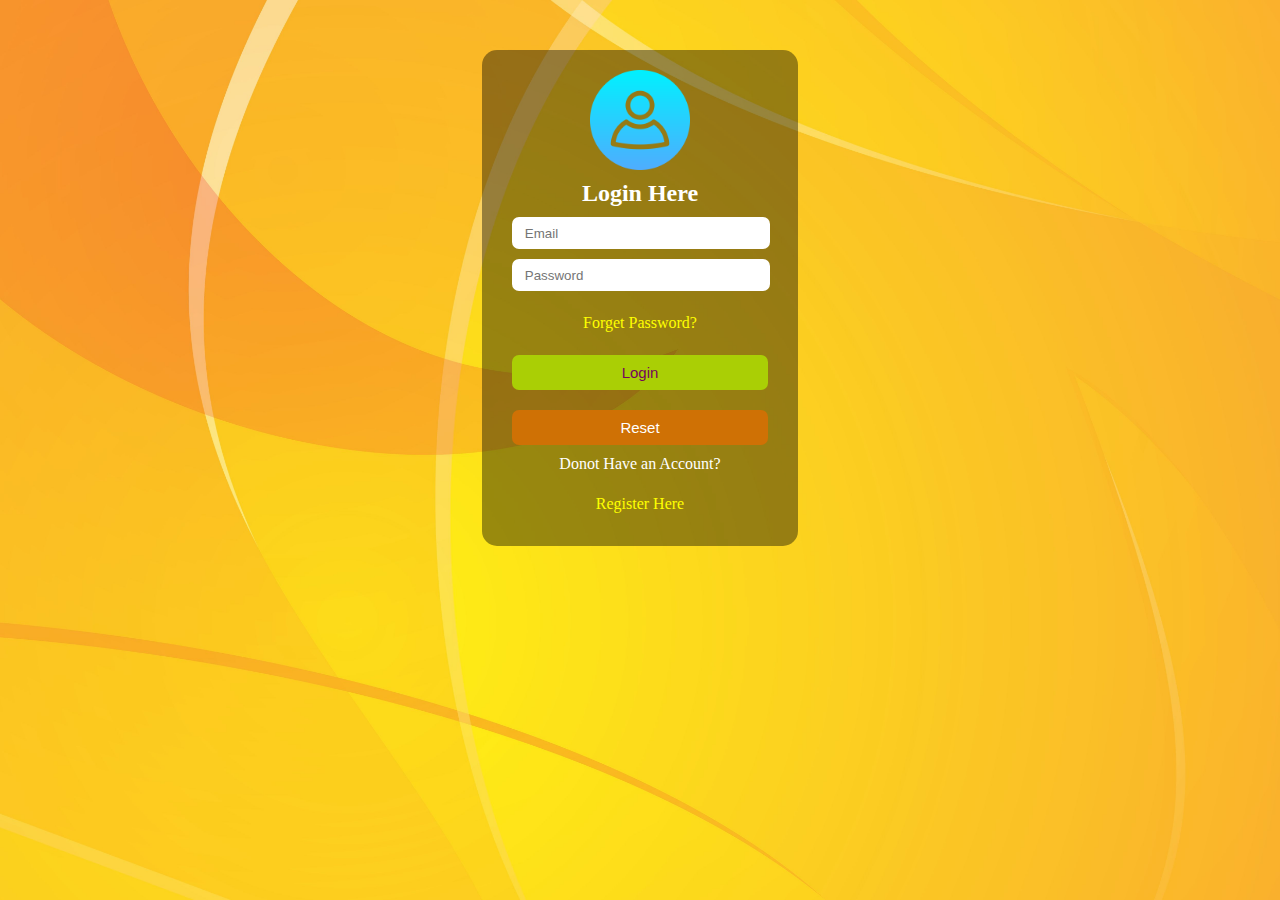
<file: index.html>
<!DOCTYPE html>
<html lang="en">
<head>
    <meta charset="UTF-8">
    <meta http-equiv="X-UA-Compatible" content="IE=edge">
    <meta name="viewport" content="width=device-width, initial-scale=1.0">
    <link rel="stylesheet" href="css/style.css">
    <title>Login</title>
</head>
<body>
    <!-- <h1 class="heading1">Welcome to Web technology</h1> -->
    <div id="info_div">
        <form action="">
            <img src="images/user.png" alt="not found" id="login-img">
            <h2 class="heading2">Login Here</h2>
            <input type="email" placeholder="Email" name="email" autofocus class="input-field">
            <input type="password" placeholder="Password" name="password" class="input-field">
            <a href="pages/reset.html" id="fps">Forget Password?</a>
            <button type="submit" class="btn1">Login</button>
            <button type="reset" class="btn2">Reset</button>
        </form>
        <p id="signup-para">Donot Have an Account? <a href="pages/register.html">Register Here</a></p>
    </div>
</body>
</html>
</file>
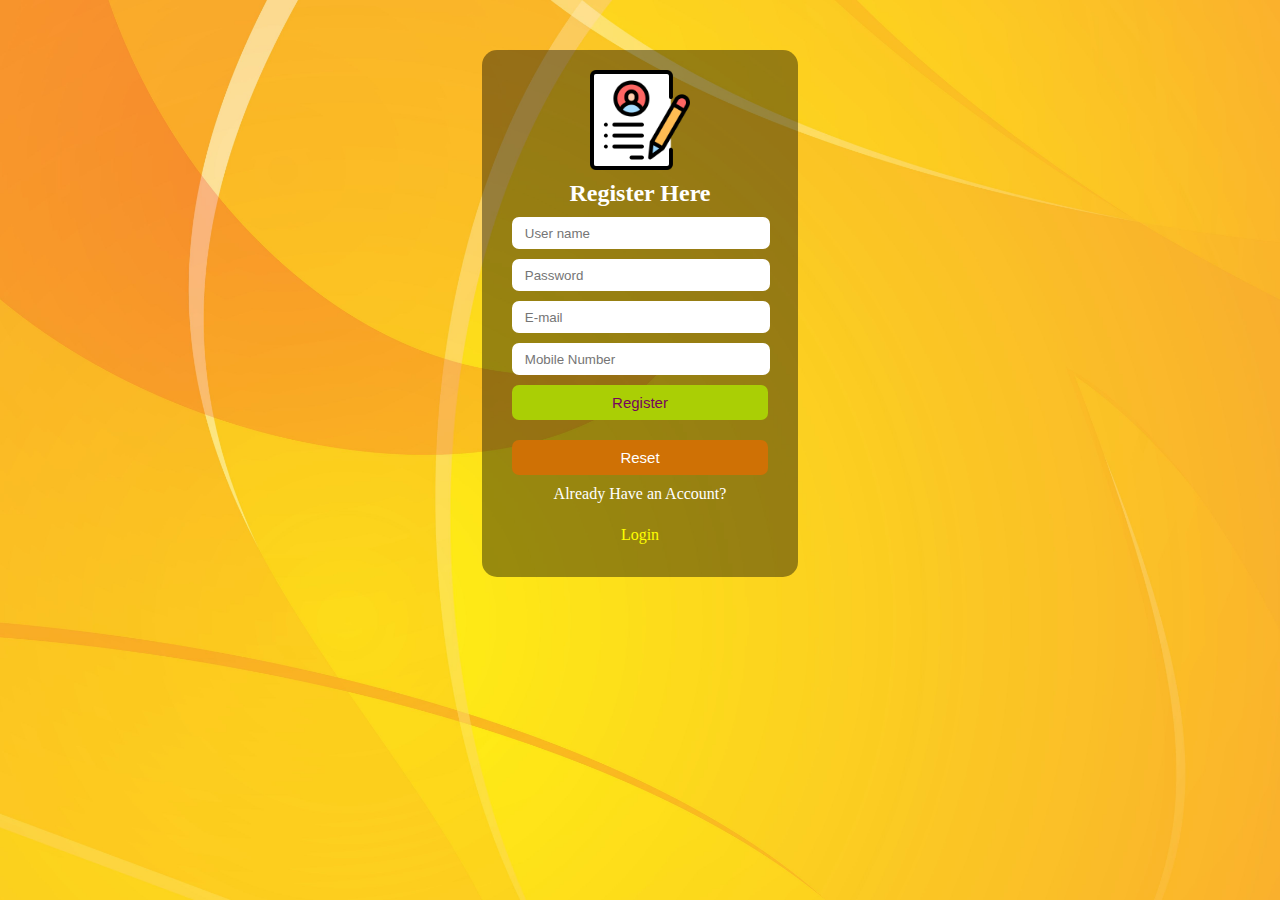
<file: pages/register.html>
<!DOCTYPE html>
<html lang="en">
<head>
    <meta charset="UTF-8">
    <meta http-equiv="X-UA-Compatible" content="IE=edge">
    <meta name="viewport" content="width=device-width, initial-scale=1.0">
    <link rel="stylesheet" href="../css/style.css">
    <title>Register</title>
</head>
<body>
    <div id="info_div">
        <form action="">
            <img src="../images/register.png" alt="not found" id="login-img">
            <h2 class="heading2">Register Here</h2>
            <input type="text" placeholder="User name" name="username" autofocus class="input-field">
            <input type="password" placeholder="Password" name="password" class="input-field">
            <input type="email" placeholder="E-mail" name="email" class="input-field">
            <input type="tel" placeholder="Mobile Number" name="mobile" class="input-field">
            <button type="submit" class="btn1">Register</button>
            <button type="reset" class="btn2">Reset</button>
        </form>
        <p id="signup-para">Already Have an Account? <a href="../index.html">Login</a></p>
    </div>
</body>
</html>
</file>
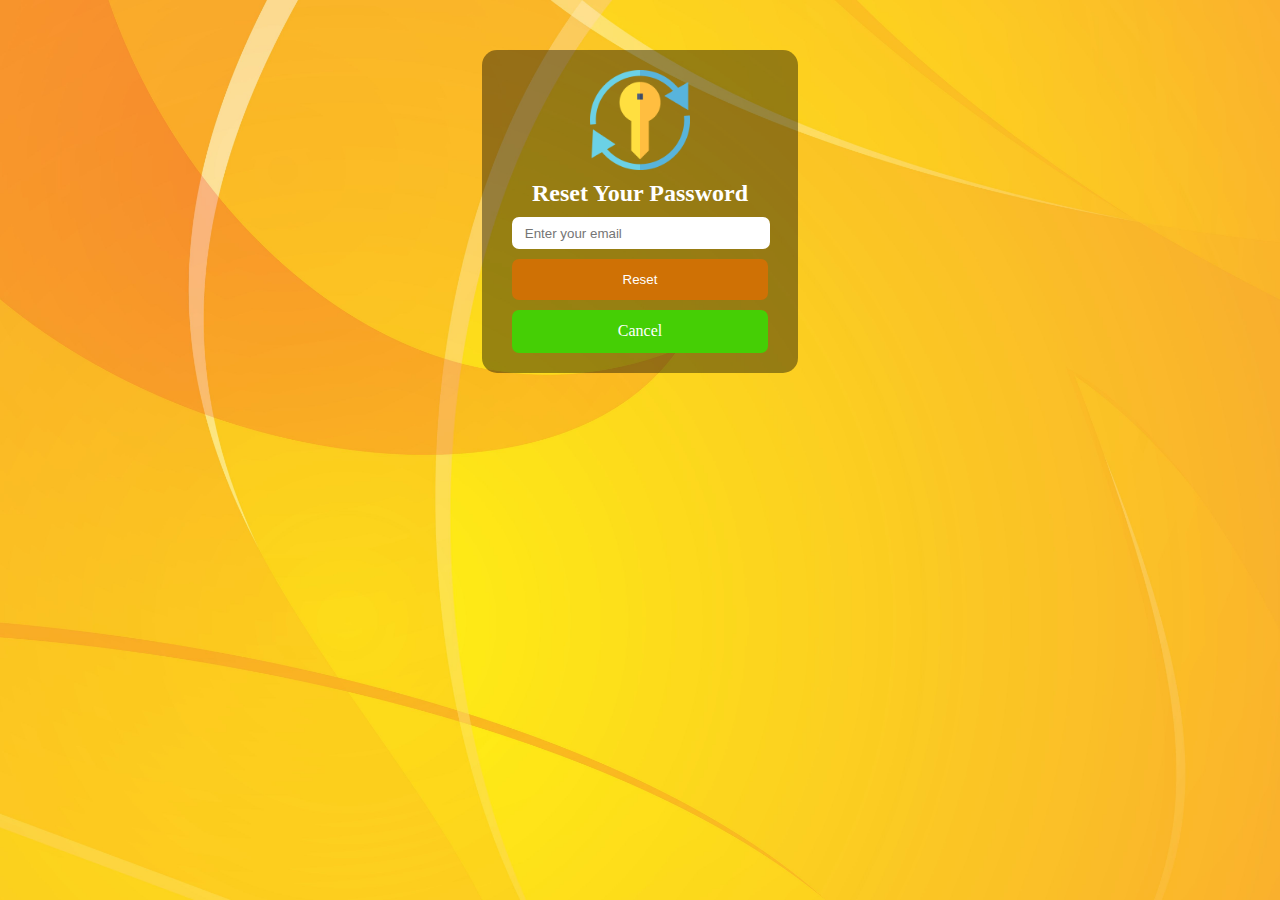
<file: pages/reset.html>
<!DOCTYPE html>
<html lang="en">
<head>
    <meta charset="UTF-8">
    <meta http-equiv="X-UA-Compatible" content="IE=edge">
    <meta name="viewport" content="width=device-width, initial-scale=1.0">
    <link rel="stylesheet" href="../css/style.css">
    <title>Reset Password</title>
</head>
<body>
    <div id="info_div">
        <form action="">
            <img src="../images/reset.png" alt="not found" id="login-img">
            <h2 class="heading2">Reset Your Password</h2>
            <input type="email" placeholder="Enter your email" name="username" autofocus class="input-field">
            <button type="reset" class="btn3">Reset</button>
            <a href="../index.html" class="btn4" id="cancel-bt">Cancel</a>
        </form>
    </div>
</body>
</html>
</file>
<file: css/style.css>
*
{
    margin: 0;
    border: 0;
    outline: 0;
}
/* ID styles */
#info_div
{
    /* padding-top: 2%;
    padding-bottom: 2%;
    padding-left: 5%;
    padding-right: 5%; */
    padding: 20px 30px;
    border-radius: 15px;
    background-color: rgba(0,0,0, 0.4);
    color: rgb(13, 1, 82);
    /* opacity: .5; */
    width: 20%;
    margin-left: auto;
    margin-right: auto;
    margin-top: 50px;
}
#info_div a
{
    text-decoration: none;
    margin: 0;
    padding: 0;
    text-align: center;
    margin-top: 10px;
    padding: 5%;
    width: 90%;
    display: block;
    border-radius: 7px;
}
#fps
{
    display: block;
    /* float: right; */
    text-align: right;
    margin-top: 10px;
    color: yellow;
}
#signup-para
{
    text-align: center;
    color: white;
    margin-top: 10px;
}
#signup-para a
{
    color: yellow;
}
#login-img
{
    width: 100px;
    height: 100px;
    display: block;
    margin-left: auto;
    margin-right: auto;
}

/* Class Styles */
.heading1
{
    text-align: center;
    margin-top: 2%;
}
.heading2
{
    text-align: center;
    margin: 10px 5px;
    color: white;
}
.btn1
{
    width: 100%;
    /* background-color: #f8810b; */
    background-color: rgb(170, 207, 5);
    color: rgb(117, 5, 93);
    display: block;
    margin-left: auto;
    margin-right: auto;
    
    margin-top: 10px;
    margin-bottom: 10px;
    padding: 9px;
    border-radius: 7px;
    font-size: 15px;
}
.btn1:hover
{
    background-color: rgb(209, 61, 61);
    color: #fff;
    transition: 0.6s;
    cursor: pointer;
}
/* Reset Button */
.btn2
{
    width: 100%;
    background-color: rgb(207, 113, 5);
    color: white;
    margin-top: 10px;
    /* margin-bottom: 10px; */
    padding: 9px;
    border-radius: 7px;
    font-size: 15px;
}
.btn2:hover
{
    background-color: rgb(209, 61, 61);
    color: #fff;
    transition: 0.6s;
    cursor: pointer;
}
.btn3
{
    background-color: rgb(207, 113, 5);
    color: white;
    display: block;
    width: 100%;
    padding: 5%;
    margin-top: 10px;
    border-radius: 7px;
}
.btn3:hover
{
    background-color: rgb(209, 61, 61);
    color: #fff;
    transition: 0.6s;
    cursor: pointer;
}
.btn4
{
    width: 40%;
    background-color: rgb(69, 207, 5);
    color: white;
    display: block;
}
.input-field
{
    width: 95%;
    height: 30px;
    display: block;
    margin-left: auto;
    margin-right: auto;
    margin-top: 10px;
    padding-left: 5%;
    border-radius: 7px;
}
/* Element Selector */
body
{
    background-color: rgb(212, 195, 150);
    background-image: url("../images/bg.jpg");
    background-repeat: no-repeat;
    background-attachment: fixed;
    background-size: cover;
}
fieldset
{
    border: 1px solid black;
    /* margin-bottom: 15px; */
    /* background-color: white; */
}
legend
{
    color: yellow;
}
</file>
